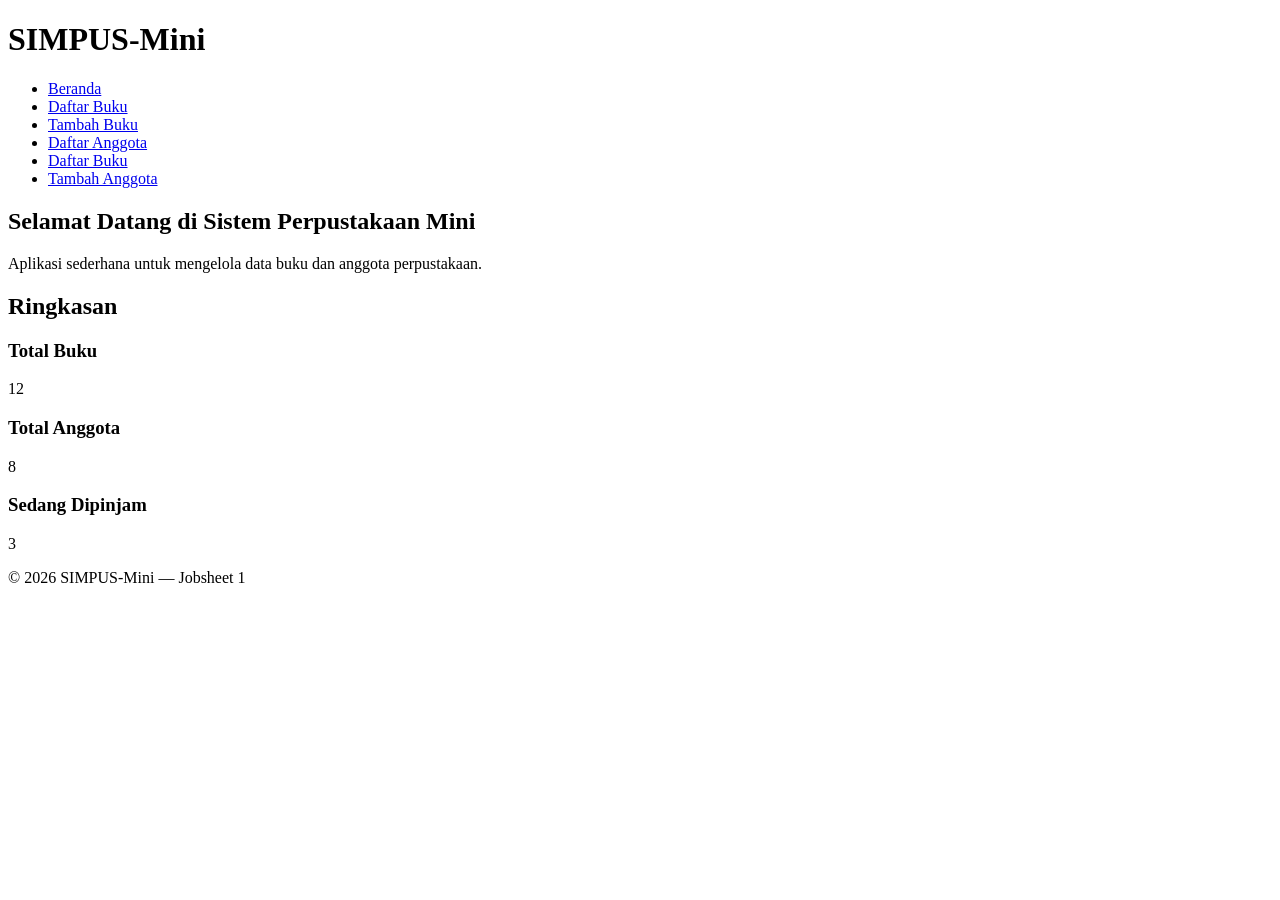
<file: jobsheet-01/index.html>
<!DOCTYPE html>
<html lang="id">
<head>
    <meta charset="UTF-8">
    <title>SIMPUS-Mini | Beranda</title>
</head>
<body>
    <header>
        <h1>SIMPUS-Mini</h1>
        <nav>
            <ul>
                <li><a href="index.html">Beranda</a></li>
                <li><a href="buku/list.html">Daftar Buku</a></li>
                <li><a href="buku/tambah.html">Tambah Buku</a></li>
                <li><a href="anggota/list.html">Daftar Anggota</a></li>
                <li><a href="Daftar Anggota">Daftar Buku</a></li>
                <li><a href="Tambah Anggota">Tambah Anggota</a></li>
            </ul>
        </nav>
    </header>

    <main>
        <section>
            <h2>Selamat Datang di Sistem Perpustakaan Mini</h2>
            <p>Aplikasi sederhana untuk mengelola data buku dan anggota perpustakaan.</p>
        </section>

        <section>
            <h2>Ringkasan</h2>
            <article>
                <h3>Total Buku</h3>
                <p>12</p>
            </article>
            <article>
                <h3>Total Anggota</h3>
                <p>8</p>
            </article>
            <article>
                <h3>Sedang Dipinjam</h3>
                <p>3</p>
            </article>
        </section>
    </main>

    <footer>
        <p>&copy; 2026 SIMPUS-Mini &mdash; Jobsheet 1</p>
    </footer>
</body>
</html>
</file>
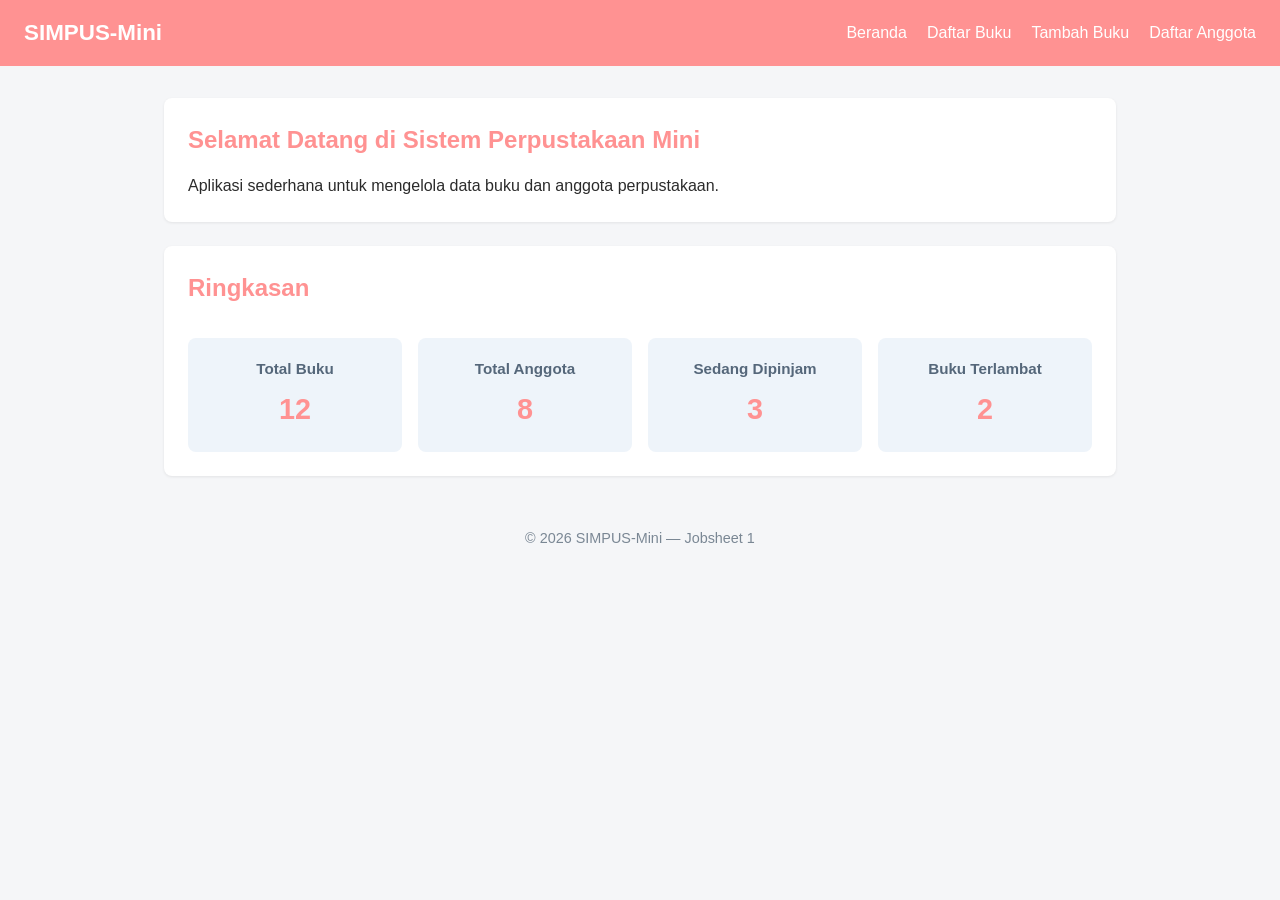
<file: jobsheet-02/index.html>
<!DOCTYPE html>
<html lang="id">
<head>
    <meta charset="UTF-8">
    <title>SIMPUS-Mini | Beranda</title>
    <link rel="stylesheet" href="assets/css/style.css">
</head>
<body>
    <header>
        <h1>SIMPUS-Mini</h1>
        <nav>
            <ul>
                <li><a href="index.html">Beranda</a></li>
                <li><a href="buku/list.html">Daftar Buku</a></li>
                <li><a href="buku/tambah.html">Tambah Buku</a></li>
                <li><a href="anggota/list.html">Daftar Anggota</a></li>
            </ul>
        </nav>
    </header>

    <main>
        <section>
            <h2>Selamat Datang di Sistem Perpustakaan Mini</h2>
            <p>Aplikasi sederhana untuk mengelola data buku dan anggota perpustakaan.</p>
        </section>

        <section>
            <h2>Ringkasan</h2>
            <article>
                <h3>Total Buku</h3>
                <p>12</p>
            </article>
            <article>
                <h3>Total Anggota</h3>
                <p>8</p>
            </article>
            <article>
                <h3>Sedang Dipinjam</h3>
                <p>3</p>
            </article>
            <article>
                <h3>Buku Terlambat</h3>
                <p>2</p>
            </article>
        </section>
    </main>

    <footer>
        <p>&copy; 2026 SIMPUS-Mini &mdash; Jobsheet 1</p>
    </footer>
</body>
</html>
</file>
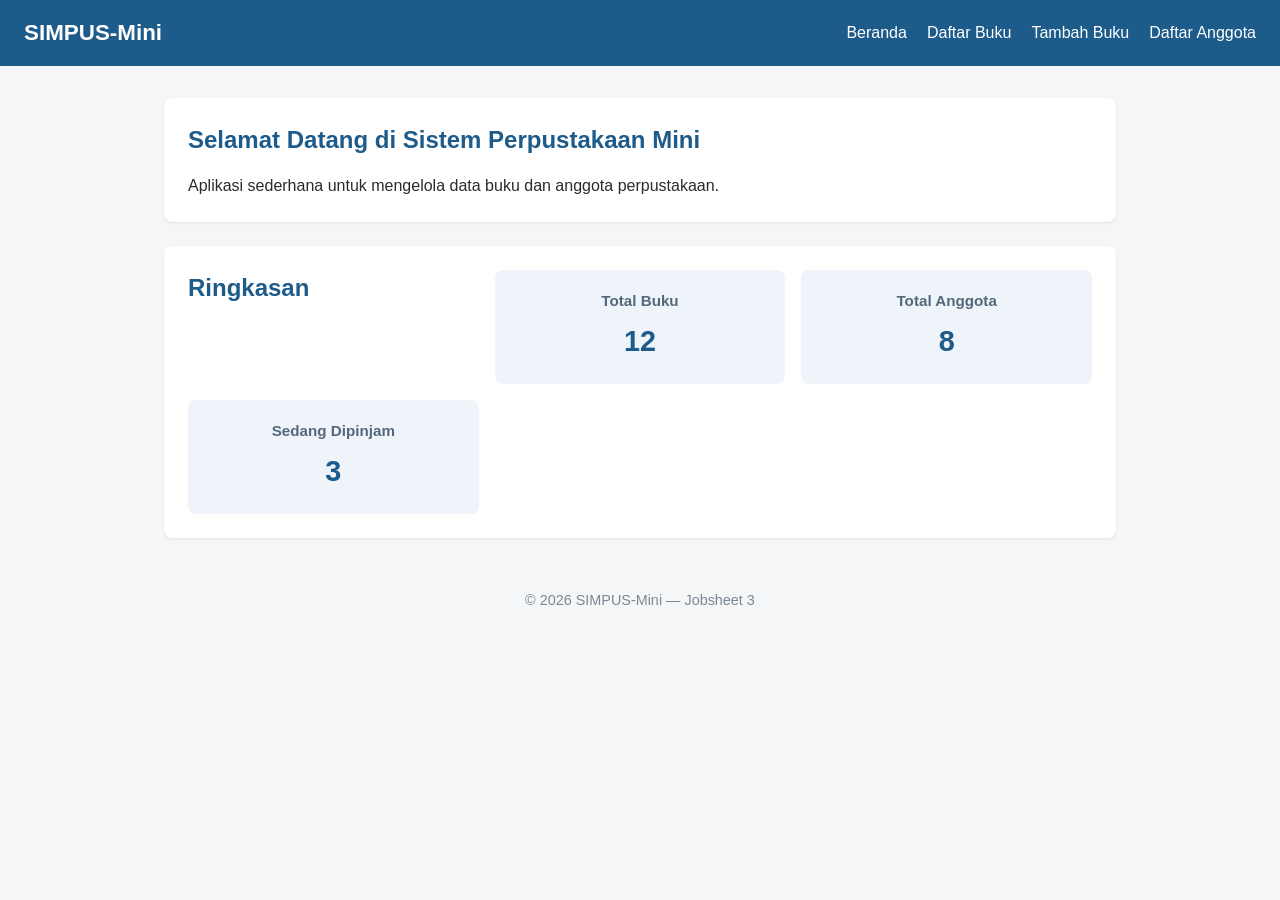
<file: jobsheet-03/index.html>
<!DOCTYPE html>
<html lang="id">
<head>
    <meta charset="UTF-8">
    <meta name="viewport" content="width=device-width, initial-scale=1">
    <title>SIMPUS-Mini | Beranda</title>
    <link rel="stylesheet" href="assets/css/style.css">
</head>
<body>
    <header>
        <h1>SIMPUS-Mini</h1>
        <input type="checkbox" id="nav-toggle" class="nav-toggle">
        <nav>
            <ul>
                <li><a href="index.html">Beranda</a></li>
                <li><a href="buku/list.html">Daftar Buku</a></li>
                <li><a href="buku/tambah.html">Tambah Buku</a></li>
                <li><a href="anggota/list.html">Daftar Anggota</a></li>
            </ul>
        </nav>
        <label for="nav-toggle" class="nav-toggle-label">&#9776;</label>
    </header>

    <main>
        <section>
            <h2>Selamat Datang di Sistem Perpustakaan Mini</h2>
            <p>Aplikasi sederhana untuk mengelola data buku dan anggota perpustakaan.</p>
        </section>

        <section>
            <h2>Ringkasan</h2>
            <article>
                <h3>Total Buku</h3>
                <p>12</p>
            </article>
            <article>
                <h3>Total Anggota</h3>
                <p>8</p>
            </article>
            <article>
                <h3>Sedang Dipinjam</h3>
                <p>3</p>
            </article>
        </section>
    </main>

    <footer>
        <p>&copy; 2026 SIMPUS-Mini &mdash; Jobsheet 3</p>
    </footer>
</body>
</html>
</file>
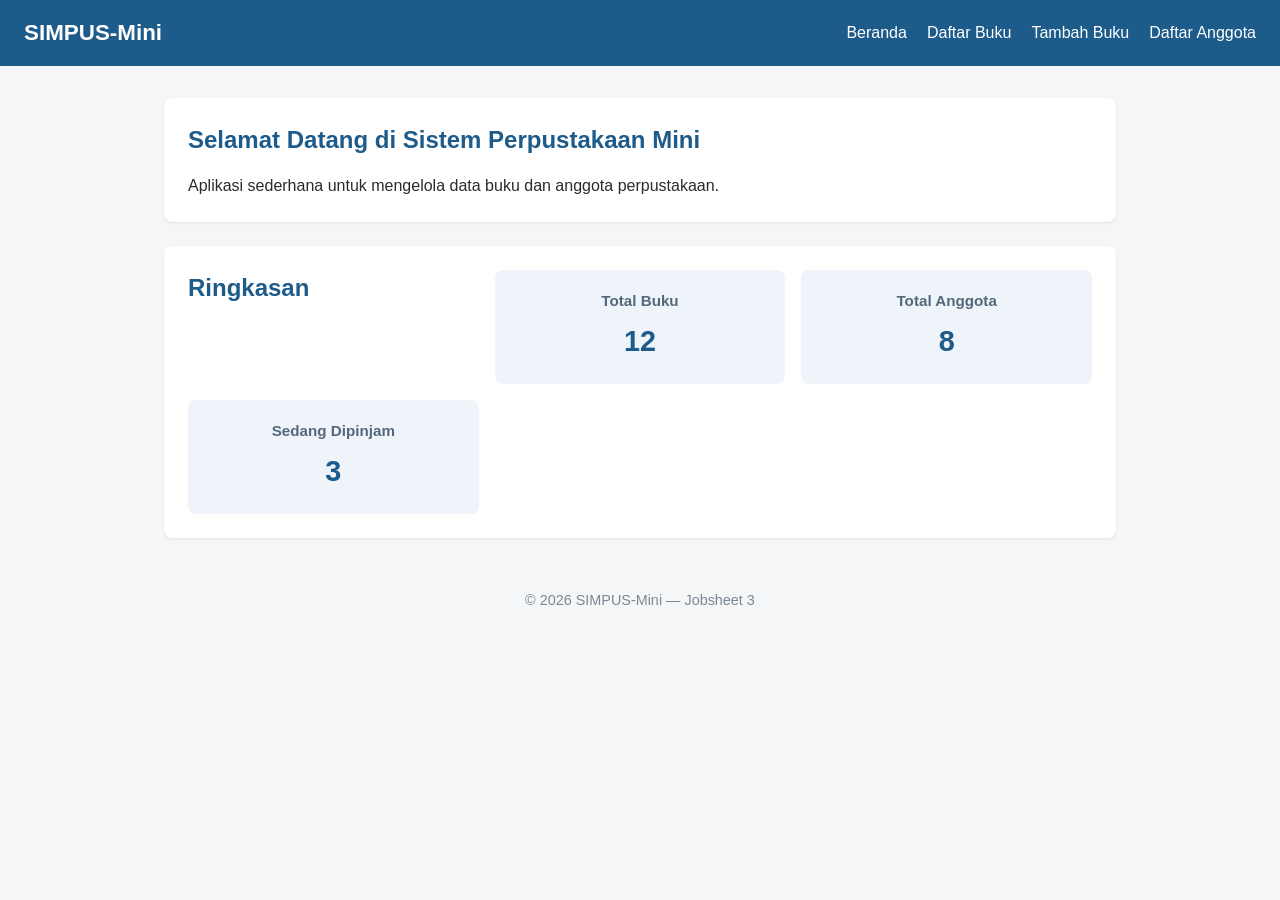
<file: jobsheet-04/index.html>
<!DOCTYPE html>
<html lang="id">
<head>
    <meta charset="UTF-8">
    <meta name="viewport" content="width=device-width, initial-scale=1">
    <title>SIMPUS-Mini | Beranda</title>
    <link rel="stylesheet" href="assets/css/style.css">
</head>
<body>
    <header>
        <h1>SIMPUS-Mini</h1>
        <input type="checkbox" id="nav-toggle" class="nav-toggle">
        <label for="nav-toggle" class="nav-toggle-label">&#9776;</label>
        <nav>
            <ul>
                <li><a href="index.html">Beranda</a></li>
                <li><a href="buku/list.html">Daftar Buku</a></li>
                <li><a href="buku/tambah.html">Tambah Buku</a></li>
                <li><a href="anggota/list.html">Daftar Anggota</a></li>
            </ul>
        </nav>
    </header>

    <main>
        <section>
            <h2>Selamat Datang di Sistem Perpustakaan Mini</h2>
            <p>Aplikasi sederhana untuk mengelola data buku dan anggota perpustakaan.</p>
        </section>

        <section>
            <h2>Ringkasan</h2>
            <article>
                <h3>Total Buku</h3>
                <p>12</p>
            </article>
            <article>
                <h3>Total Anggota</h3>
                <p>8</p>
            </article>
            <article>
                <h3>Sedang Dipinjam</h3>
                <p>3</p>
            </article>
        </section>
    </main>

    <footer>
        <p>&copy; 2026 SIMPUS-Mini &mdash; Jobsheet 3</p>
    </footer>
</body>
</html>
</file>
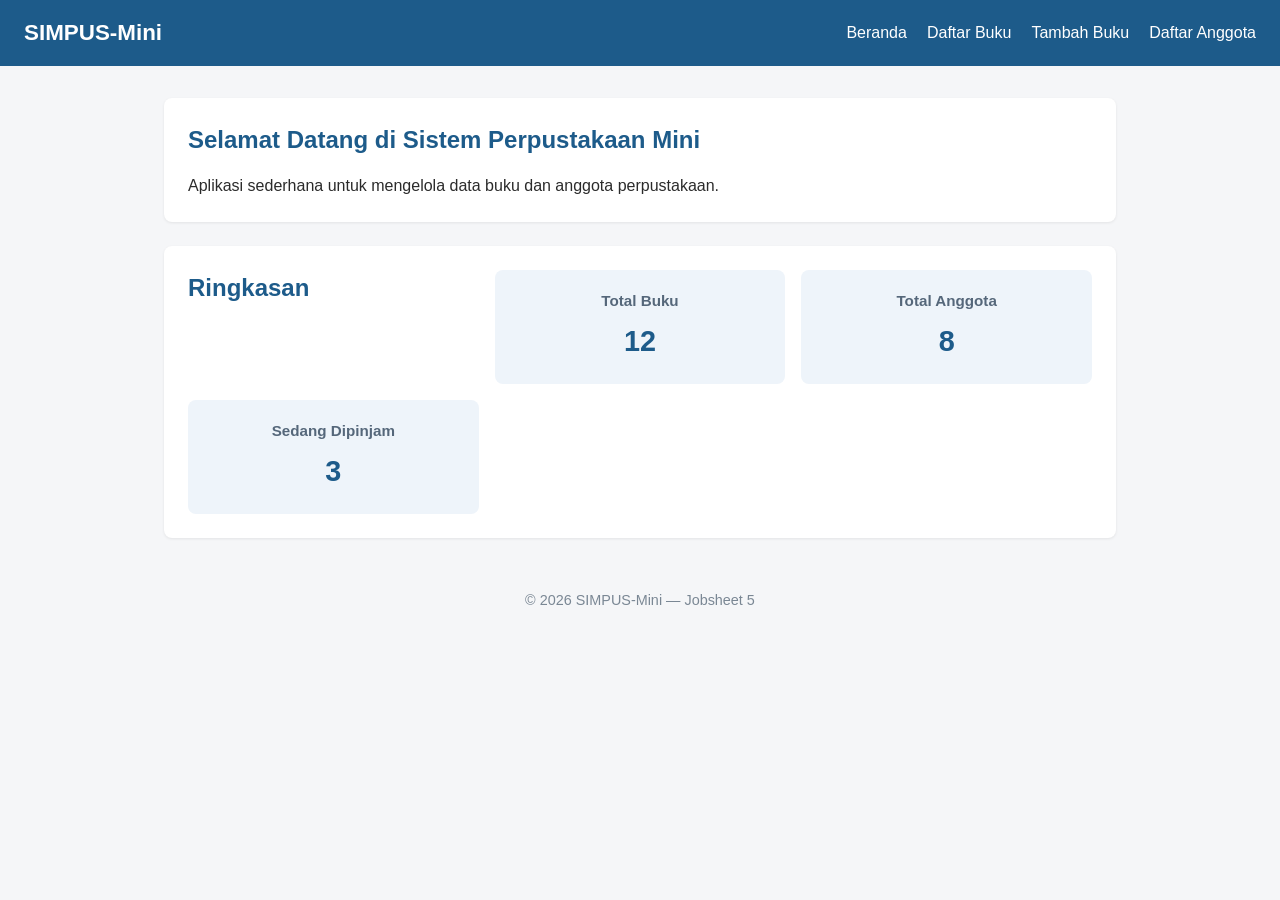
<file: jobsheet-05/index.html>
<!DOCTYPE html>
<html lang="id">
<head>
    <meta charset="UTF-8">
    <meta name="viewport" content="width=device-width, initial-scale=1">
    <title>SIMPUS-Mini | Beranda</title>
    <link rel="stylesheet" href="assets/css/style.css">
</head>
<body>
    <header>
        <h1>SIMPUS-Mini</h1>
        <button type="button" id="nav-toggle-btn" class="nav-toggle-label" aria-label="Menu">&#9776;</button>
        <nav>
            <ul>
                <li><a href="index.html">Beranda</a></li>
                <li><a href="buku/list.html">Daftar Buku</a></li>
                <li><a href="buku/tambah.html">Tambah Buku</a></li>
                <li><a href="anggota/list.html">Daftar Anggota</a></li>
            </ul>
        </nav>
    </header>

    <main>
        <section>
            <h2>Selamat Datang di Sistem Perpustakaan Mini</h2>
            <p>Aplikasi sederhana untuk mengelola data buku dan anggota perpustakaan.</p>
        </section>

        <section>
            <h2>Ringkasan</h2>
            <article>
                <h3>Total Buku</h3>
                <p>12</p>
            </article>
            <article>
                <h3>Total Anggota</h3>
                <p>8</p>
            </article>
            <article>
                <h3>Sedang Dipinjam</h3>
                <p>3</p>
            </article>
        </section>
    </main>

    <footer>
        <p>&copy; 2026 SIMPUS-Mini &mdash; Jobsheet 5</p>
    </footer>
    <script src="assets/js/app.js"></script>
</body>
</html>
</file>
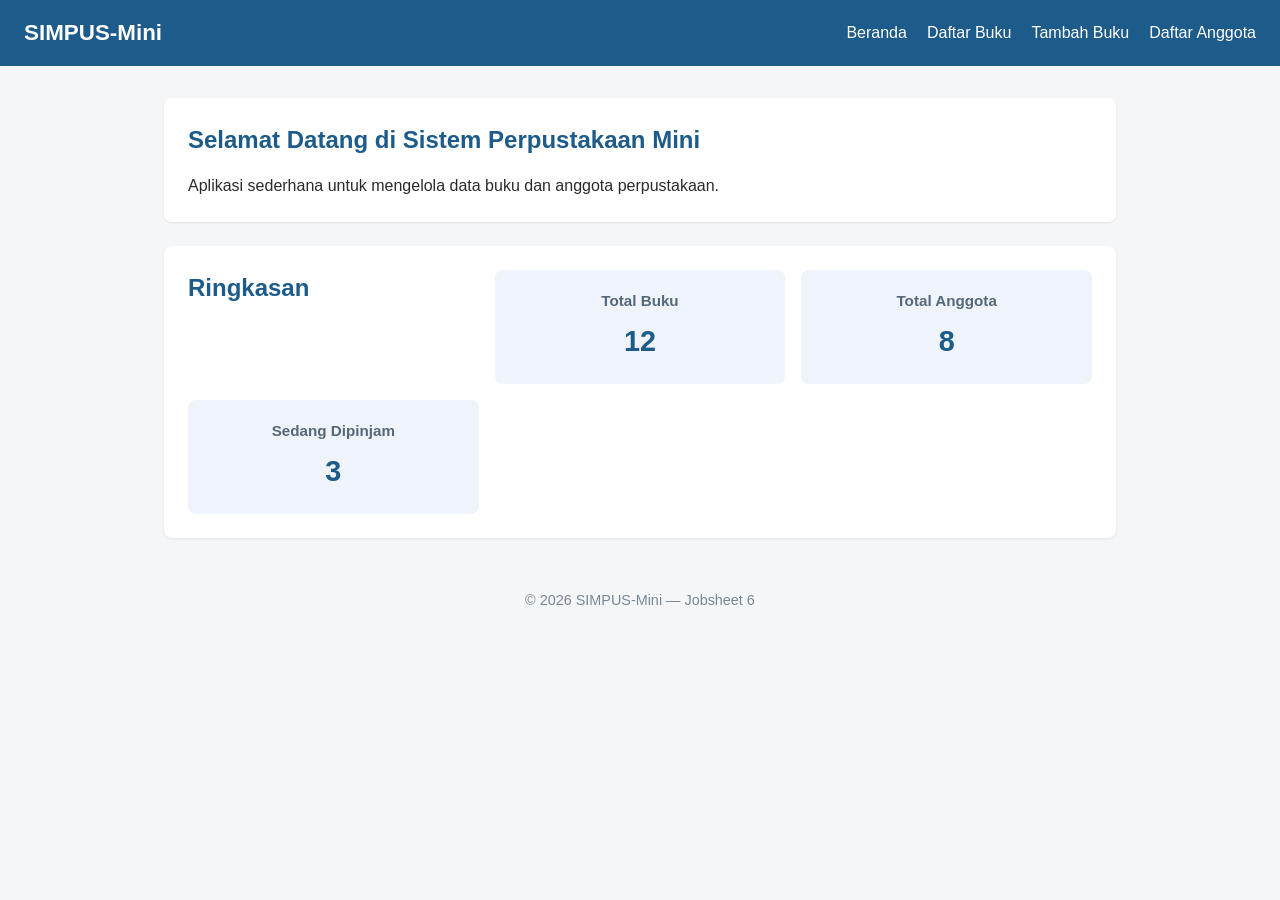
<file: jobsheet-06/index.html>
<!DOCTYPE html>
<html lang="id">
<head>
    <meta charset="UTF-8">
    <meta name="viewport" content="width=device-width, initial-scale=1">
    <title>SIMPUS-Mini | Beranda</title>
    <link rel="stylesheet" href="assets/css/style.css">
</head>
<body>
    <header>
        <h1>SIMPUS-Mini</h1>
        <button type="button" id="nav-toggle-btn" class="nav-toggle-label" aria-label="Menu">&#9776;</button>
        <nav>
            <ul>
                <li><a href="index.html">Beranda</a></li>
                <li><a href="buku/list.html">Daftar Buku</a></li>
                <li><a href="buku/tambah.html">Tambah Buku</a></li>
                <li><a href="anggota/list.html">Daftar Anggota</a></li>
            </ul>
        </nav>
    </header>

    <main>
        <section>
            <h2>Selamat Datang di Sistem Perpustakaan Mini</h2>
            <p>Aplikasi sederhana untuk mengelola data buku dan anggota perpustakaan.</p>
        </section>

        <section>
            <h2>Ringkasan</h2>
            <article>
                <h3>Total Buku</h3>
                <p>12</p>
            </article>
            <article>
                <h3>Total Anggota</h3>
                <p>8</p>
            </article>
            <article>
                <h3>Sedang Dipinjam</h3>
                <p>3</p>
            </article>
        </section>
    </main>

    <footer>
        <p>&copy; 2026 SIMPUS-Mini &mdash; Jobsheet 6</p>
    </footer>
    <script src="assets/js/app.js"></script>
</body>
</html>
</file>
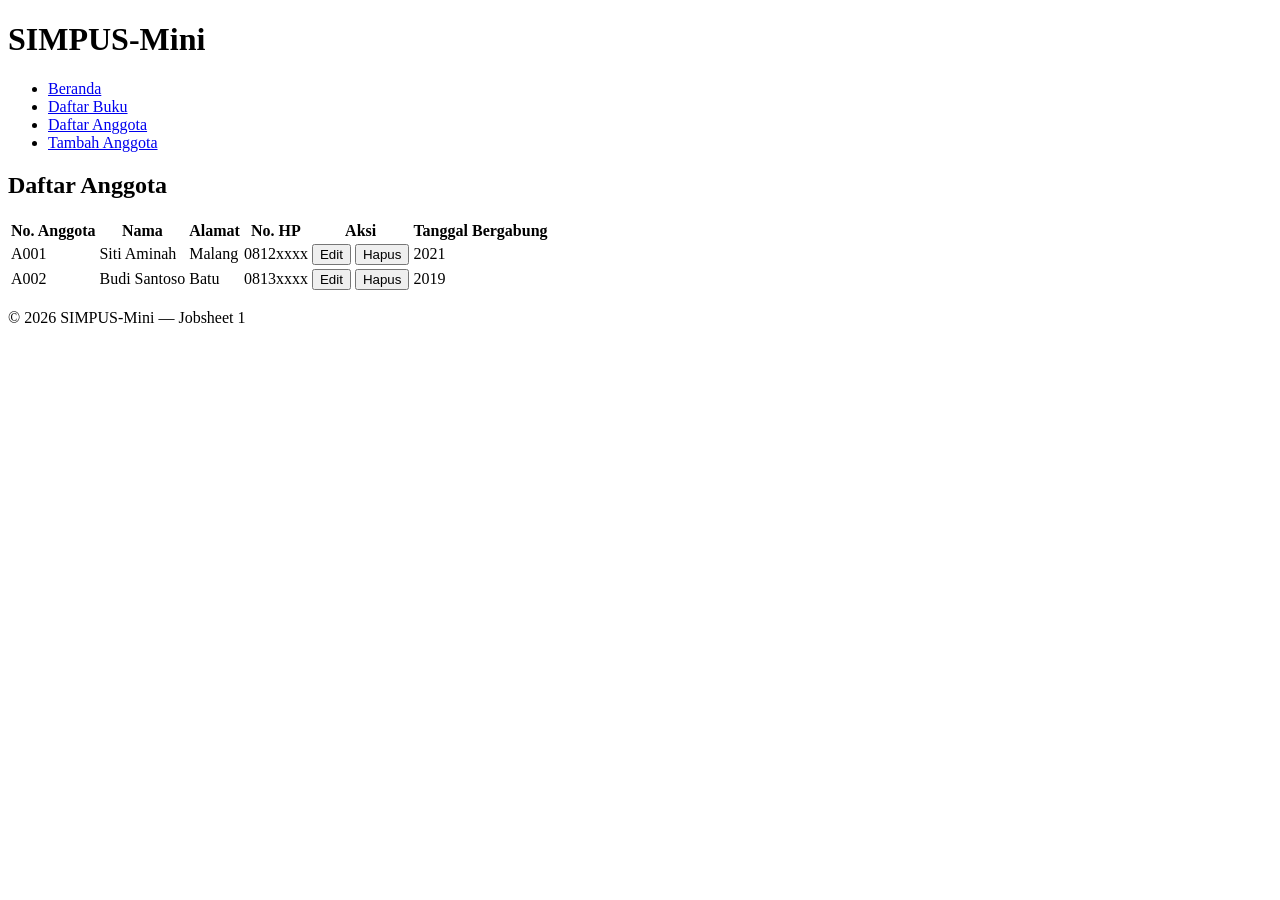
<file: jobsheet-01/anggota/list.html>
<!DOCTYPE html>
<html lang="id">
<head>
    <meta charset="UTF-8">
    <title>SIMPUS-Mini | Daftar Anggota</title>
</head>
<body>
    <header>
        <h1>SIMPUS-Mini</h1>
        <nav>
            <ul>
                <li><a href="../index.html">Beranda</a></li>
                <li><a href="../buku/list.html">Daftar Buku</a></li>
                <li><a href="list.html">Daftar Anggota</a></li>
                <li><a href="tambah.html">Tambah Anggota</a></li>
                
            </ul>
        </nav>
    </header>

    <main>
        <section>
            <h2>Daftar Anggota</h2>
            <table>
                <thead>
                    <tr>
                        <th>No. Anggota</th>
                        <th>Nama</th>
                        <th>Alamat</th>
                        <th>No. HP</th>
                        <th>Aksi</th>
                        <th>Tanggal Bergabung</th>
                    </tr>
                </thead>
                <tbody>
                    <tr>
                        <td>A001</td>
                        <td>Siti Aminah</td>
                        <td>Malang</td>
                        <td>0812xxxx</td>
                        <td>
                            <button type="button">Edit</button>
                            <button type="button">Hapus</button>
                        </td>
                        <td>2021</td>
                    </tr>
                    <tr>
                        <td>A002</td>
                        <td>Budi Santoso</td>
                        <td>Batu</td>
                        <td>0813xxxx</td>
                        <td>
                            <button type="button">Edit</button>
                            <button type="button">Hapus</button>
                        </td>
                        <td>2019</td>
                    </tr>
                </tbody>
            </table>
        </section>
    </main>

    <footer>
        <p>&copy; 2026 SIMPUS-Mini &mdash; Jobsheet 1</p>
    </footer>
</body>
</html>
</file>
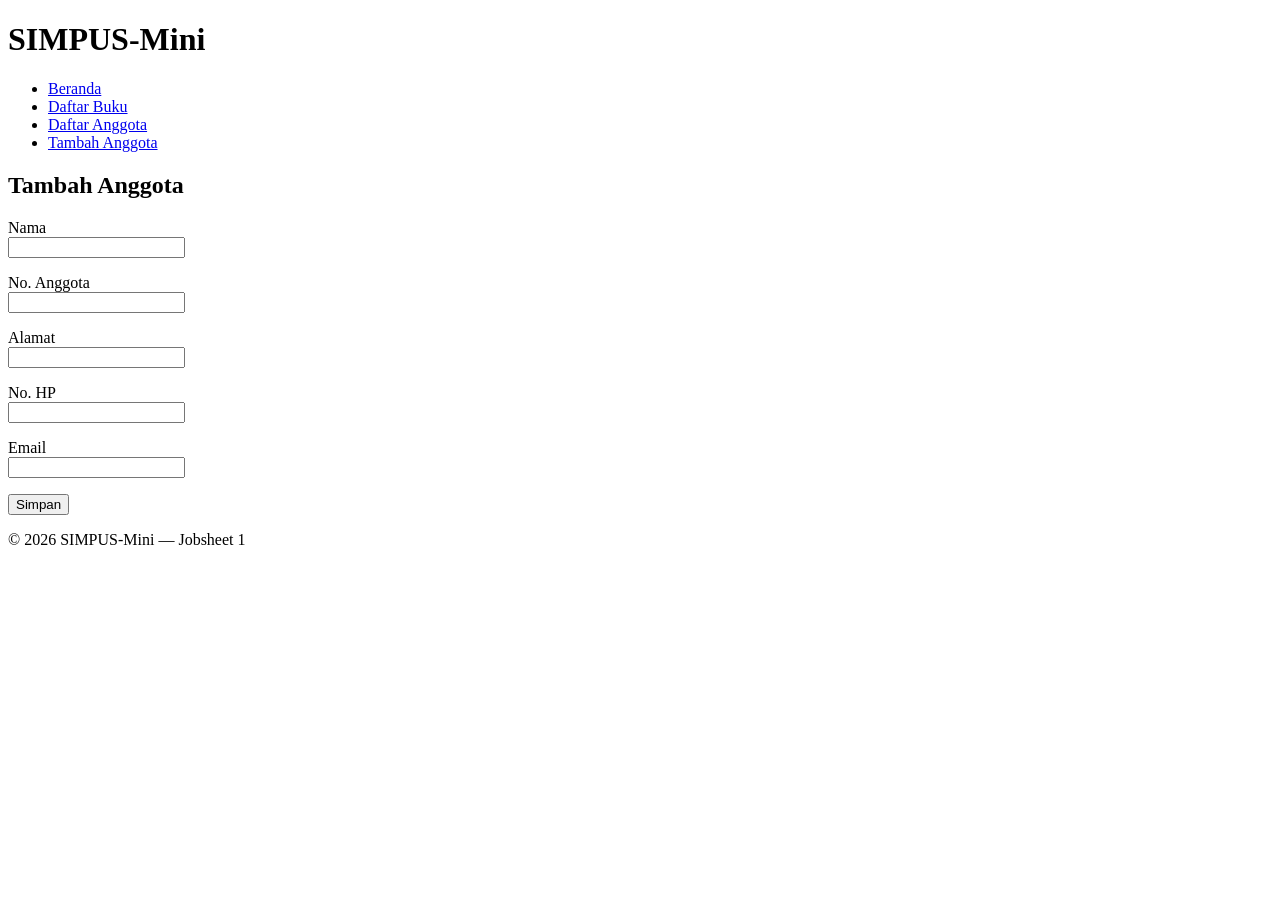
<file: jobsheet-01/anggota/tambah.html>
<!DOCTYPE html>
<html lang="id">
<head>
    <meta charset="UTF-8">
    <title>SIMPUS-Mini | Tambah Anggota</title>
</head>
<body>
    <header>
        <h1>SIMPUS-Mini</h1>
        <nav>
            <ul>
                <li><a href="../index.html">Beranda</a></li>
                <li><a href="../buku/list.html">Daftar Buku</a></li>
                <li><a href="list.html">Daftar Anggota</a></li>
                <li><a href="tambah.html">Tambah Anggota</a></li>
            </ul>
        </nav>
    </header>

    <main>
        <section>
            <h2>Tambah Anggota</h2>
            <form>
                <p>
                    <label for="nama">Nama</label><br>
                    <input type="text" id="nama" name="nama" required>
                </p>
                <p>
                    <label for="no_anggota">No. Anggota</label><br>
                    <input type="text" id="no_anggota" name="no_anggota" required>
                </p>
                <p>
                    <label for="alamat">Alamat</label><br>
                    <input type="text" id="alamat" name="alamat">
                </p>
                <p>
                    <label for="no_hp">No. HP</label><br>
                    <input type="text" id="no_hp" name="no_hp">
                </p>
                <p>
                    <label for="email">Email</label><br>
                    <input type="text" id="email" name="email">
                </p>
                <p>
                    <button type="submit">Simpan</button>
                </p>
            </form>
        </section>
    </main>

    <footer>
        <p>&copy; 2026 SIMPUS-Mini &mdash; Jobsheet 1</p>
    </footer>
</body>
</html>
</file>
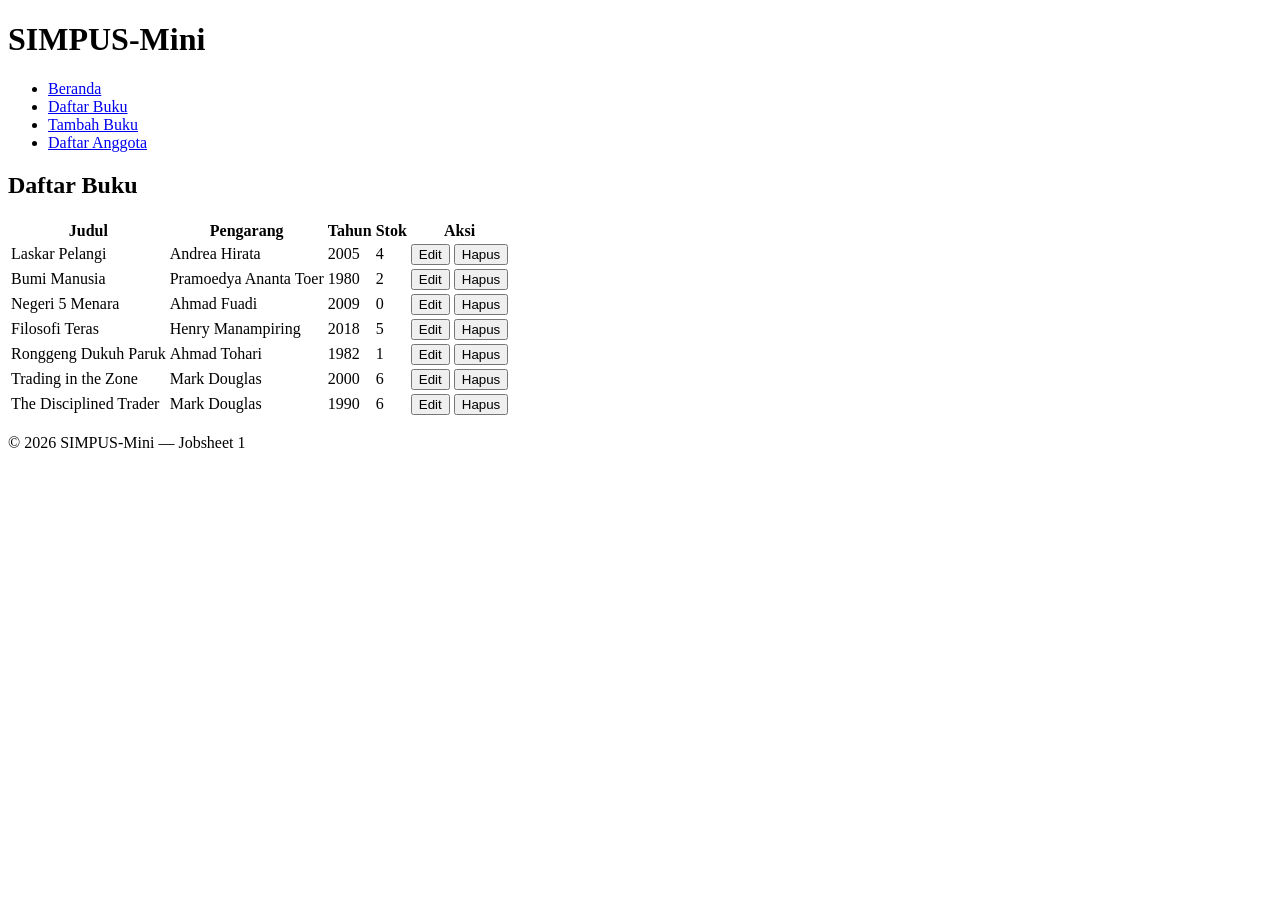
<file: jobsheet-01/buku/list.html>
<!DOCTYPE html>
<html lang="id">
<head>
    <meta charset="UTF-8">
    <title>SIMPUS-Mini | Daftar Buku</title>
</head>
<body>
    <header>
        <h1>SIMPUS-Mini</h1>
        <nav>
            <ul>
                <li><a href="../index.html">Beranda</a></li>
                <li><a href="list.html">Daftar Buku</a></li>
                <li><a href="tambah.html">Tambah Buku</a></li>
                <li><a href="../anggota/list.html">Daftar Anggota</a></li>
            </ul>
        </nav>
    </header>

    <main>
        <section>
            <h2>Daftar Buku</h2>
            <table>
                <thead>
                    <tr>
                        <th>Judul</th>
                        <th>Pengarang</th>
                        <th>Tahun</th>
                        <th>Stok</th>
                        <th>Aksi</th>
                    </tr>
                </thead>
                <tbody>
                    <tr>
                        <td>Laskar Pelangi</td>
                        <td>Andrea Hirata</td>
                        <td>2005</td>
                        <td>4</td>
                        <td>
                            <button type="button">Edit</button>
                            <button type="button">Hapus</button>
                        </td>
                    </tr>
                    <tr>
                        <td>Bumi Manusia</td>
                        <td>Pramoedya Ananta Toer</td>
                        <td>1980</td>
                        <td>2</td>
                        <td>
                            <button type="button">Edit</button>
                            <button type="button">Hapus</button>
                        </td>
                    </tr>
                    <tr>
                        <td>Negeri 5 Menara</td>
                        <td>Ahmad Fuadi</td>
                        <td>2009</td>
                        <td>0</td>
                        <td>
                            <button type="button">Edit</button>
                            <button type="button">Hapus</button>
                        </td>
                    </tr>
                    <tr>
                        <td>Filosofi Teras</td>
                        <td>Henry Manampiring</td>
                        <td>2018</td>
                        <td>5</td>
                        <td>
                            <button type="button">Edit</button>
                            <button type="button">Hapus</button>
                        </td>
                    </tr>
                    <tr>
                        <td>Ronggeng Dukuh Paruk</td>
                        <td>Ahmad Tohari</td>
                        <td>1982</td>
                        <td>1</td>
                        <td>
                            <button type="button">Edit</button>
                            <button type="button">Hapus</button>
                        </td>
                    </tr>
                    <tr>
                        <td>Trading in the Zone </td>
                        <td>Mark Douglas</td>
                        <td>2000</td>
                        <td>6</td>
                        <td>
                            <button type="button">Edit</button>
                            <button type="button">Hapus</button>
                        </td>
                    </tr>
                    <tr>
                        <td>The Disciplined Trader </td>
                        <td>Mark Douglas</td>
                        <td>1990</td>
                        <td>6</td>
                        <td>
                            <button type="button">Edit</button>
                            <button type="button">Hapus</button>
                        </td>
                    </tr>
                </tbody>
            </table>
        </section>
    </main>

    <footer>
        <p>&copy; 2026 SIMPUS-Mini &mdash; Jobsheet 1</p>
    </footer>
</body>
</html>
</file>
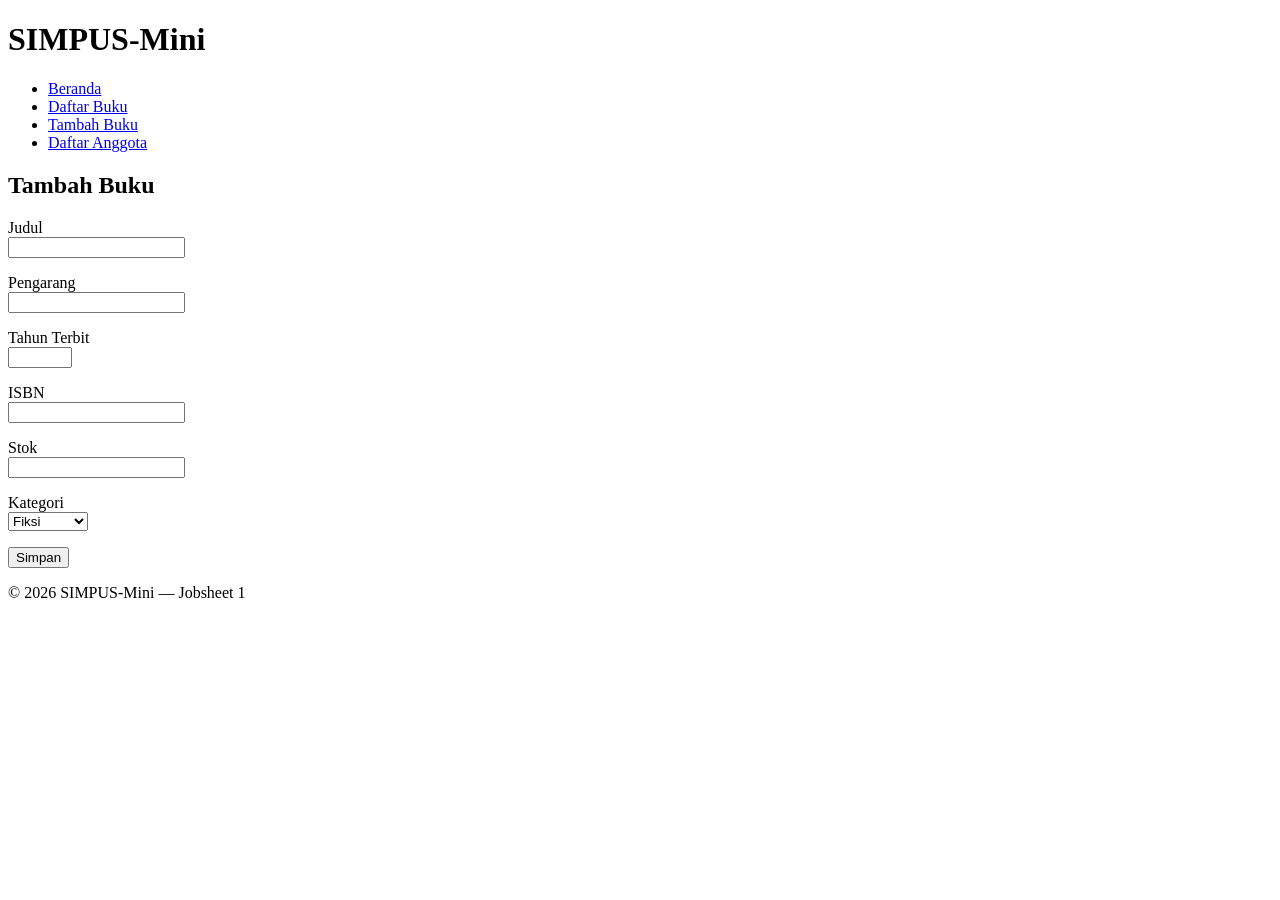
<file: jobsheet-01/buku/tambah.html>
<!DOCTYPE html>
<html lang="id">
<head>
    <meta charset="UTF-8">
    <title>SIMPUS-Mini | Tambah Buku</title>
</head>
<body>
    <header>
        <h1>SIMPUS-Mini</h1>
        <nav>
            <ul>
                <li><a href="../index.html">Beranda</a></li>
                <li><a href="list.html">Daftar Buku</a></li>
                <li><a href="tambah.html">Tambah Buku</a></li>
                <li><a href="../anggota/list.html">Daftar Anggota</a></li>
            </ul>
        </nav>
    </header>

    <main>
        <section>
            <h2>Tambah Buku</h2>
            <form>
                <p>
                    <label for="judul">Judul</label><br>
                    <input type="text" id="judul" name="judul" required>
                </p>
                <p>
                    <label for="pengarang">Pengarang</label><br>
                    <input type="text" id="pengarang" name="pengarang" required>
                </p>
                <p>
                    <label for="tahun">Tahun Terbit</label><br>
                    <input type="number" id="tahun" name="tahun" min="1900" max="2026" required>
                </p>
                <p>
                    <label for="isbn">ISBN</label><br>
                    <input type="text" id="isbn" name="isbn">
                </p>
                <p>
                    <label for="stok">Stok</label><br>
                    <input type="number" id="stok" name="stok" min="0" required>
                </p>
                <p>
                    <label for="kategori">Kategori</label><br>
                    <select id="kategori" name="kategori">
                        <option value="fiksi">Fiksi</option>
                        <option value="non-fiksi">Non-Fiksi</option>
                        <option value="referensi">Referensi</option>
                    </select>
                </p>
                <p>
                    <button type="submit">Simpan</button>
                </p>
            </form>
        </section>
    </main>

    <footer>
        <p>&copy; 2026 SIMPUS-Mini &mdash; Jobsheet 1</p>
    </footer>
</body>
</html>
</file>
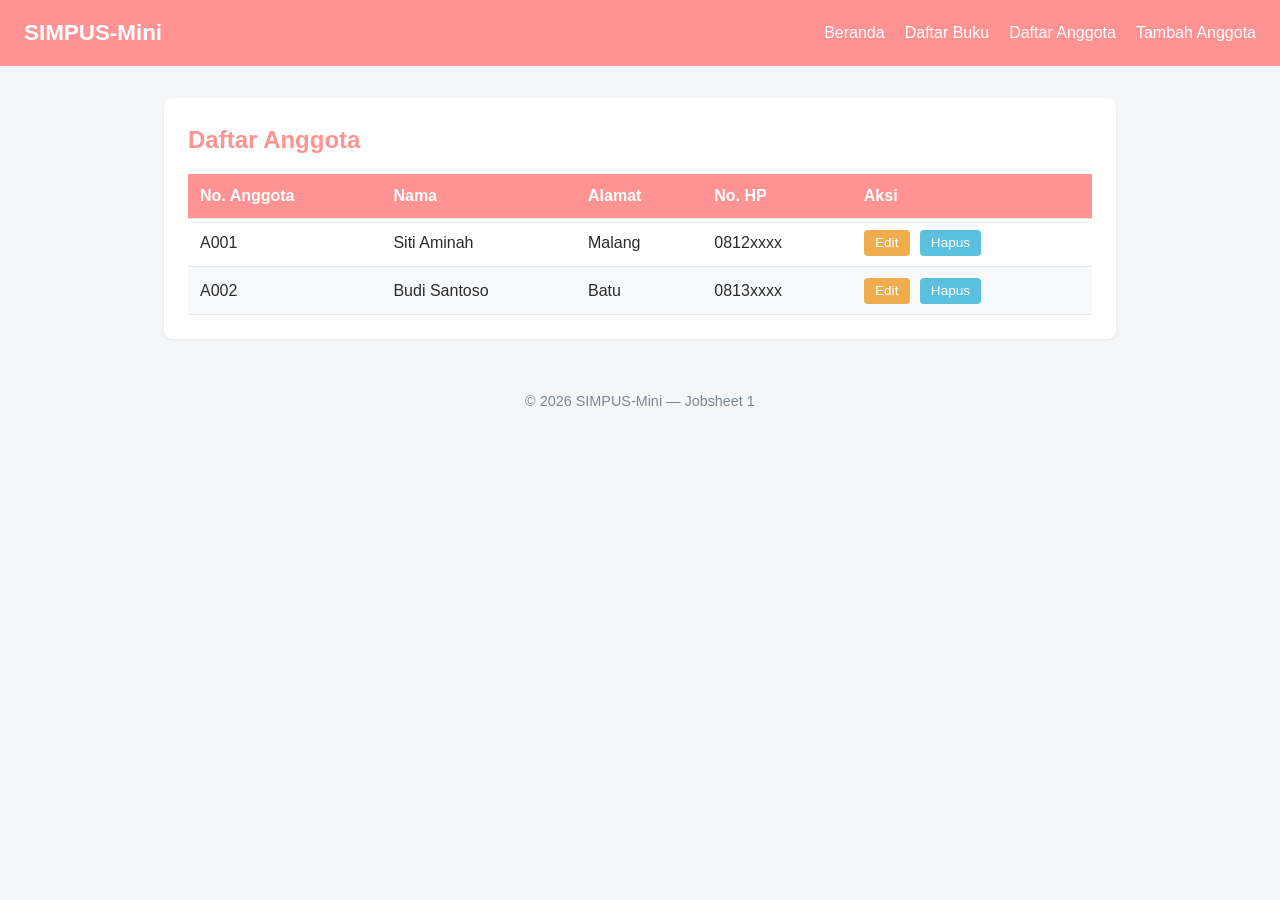
<file: jobsheet-02/anggota/list.html>
<!DOCTYPE html>
<html lang="id">
<head>
    <meta charset="UTF-8">
    <title>SIMPUS-Mini | Daftar Anggota</title>
    <link rel="stylesheet" href="../assets/css/style.css">
</head>
<body>
    <header>
        <h1>SIMPUS-Mini</h1>
        <nav>
            <ul>
                <li><a href="../index.html">Beranda</a></li>
                <li><a href="../buku/list.html">Daftar Buku</a></li>
                <li><a href="list.html">Daftar Anggota</a></li>
                <li><a href="tambah.html">Tambah Anggota</a></li>
            </ul>
        </nav>
    </header>

    <main>
        <section>
            <h2>Daftar Anggota</h2>
            <table>
                <thead>
                    <tr>
                        <th>No. Anggota</th>
                        <th>Nama</th>
                        <th>Alamat</th>
                        <th>No. HP</th>
                        <th>Aksi</th>
                    </tr>
                </thead>
                <tbody>
                    <tr>
                        <td>A001</td>
                        <td>Siti Aminah</td>
                        <td>Malang</td>
                        <td>0812xxxx</td>
                        <td>
                            <button type="button">Edit</button>
                            <button type="button">Hapus</button>
                        </td>
                    </tr>
                    <tr>
                        <td>A002</td>
                        <td>Budi Santoso</td>
                        <td>Batu</td>
                        <td>0813xxxx</td>
                        <td>
                            <button type="button">Edit</button>
                            <button type="button">Hapus</button>
                        </td>
                    </tr>
                </tbody>
            </table>
        </section>
    </main>

    <footer>
        <p>&copy; 2026 SIMPUS-Mini &mdash; Jobsheet 1</p>
    </footer>
</body>
</html>
</file>
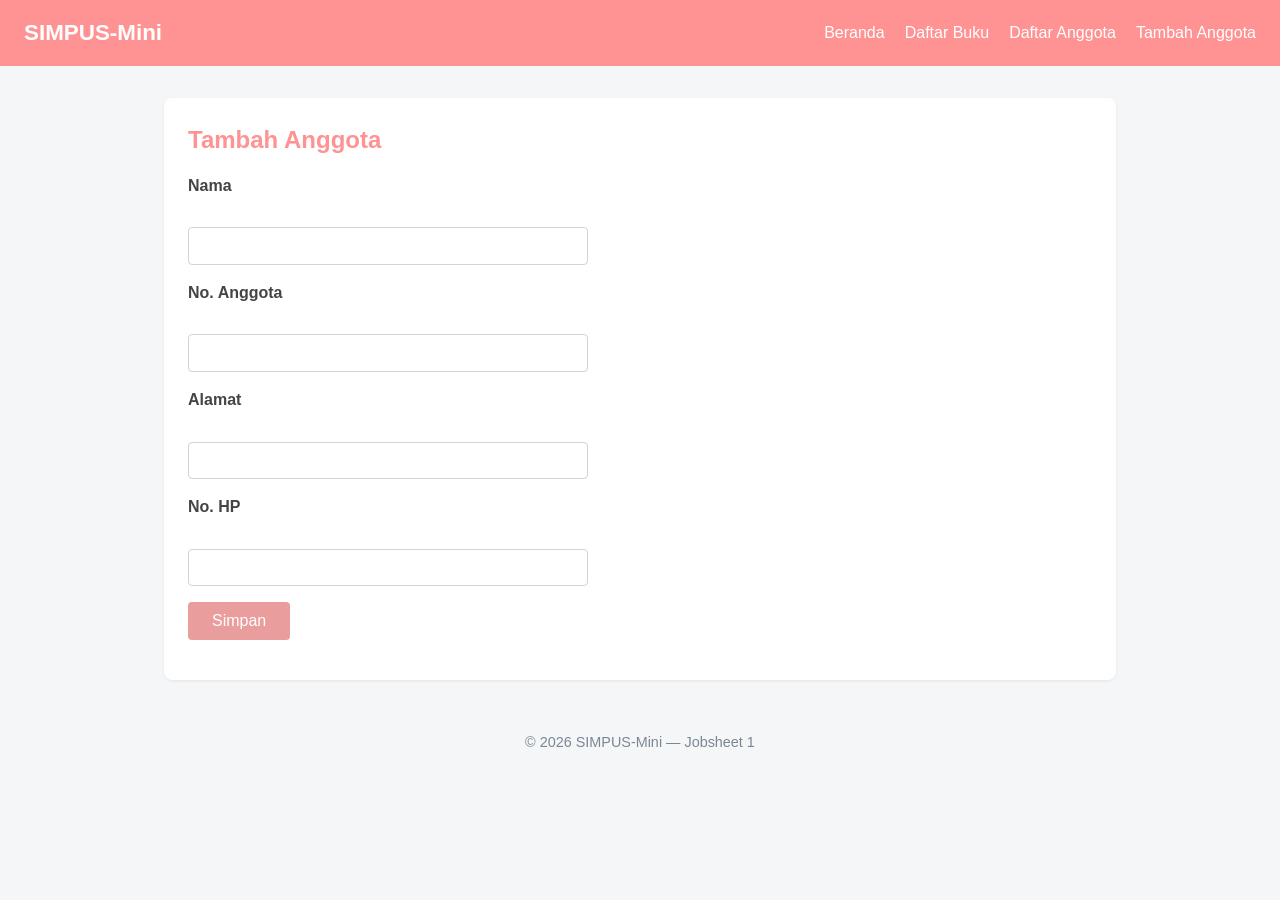
<file: jobsheet-02/anggota/tambah.html>
<!DOCTYPE html>
<html lang="id">
<head>
    <meta charset="UTF-8">
    <title>SIMPUS-Mini | Tambah Anggota</title>
    <link rel="stylesheet" href="../assets/css/style.css">
</head>
<body>
    <header>
        <h1>SIMPUS-Mini</h1>
        <nav>
            <ul>
                <li><a href="../index.html">Beranda</a></li>
                <li><a href="../buku/list.html">Daftar Buku</a></li>
                <li><a href="list.html">Daftar Anggota</a></li>
                <li><a href="tambah.html">Tambah Anggota</a></li>
            </ul>
        </nav>
    </header>

    <main>
        <section>
            <h2>Tambah Anggota</h2>
            <form>
                <p>
                    <label for="nama">Nama</label><br>
                    <input type="text" id="nama" name="nama" required>
                </p>
                <p>
                    <label for="no_anggota">No. Anggota</label><br>
                    <input type="text" id="no_anggota" name="no_anggota" required>
                </p>
                <p>
                    <label for="alamat">Alamat</label><br>
                    <input type="text" id="alamat" name="alamat">
                </p>
                <p>
                    <label for="no_hp">No. HP</label><br>
                    <input type="text" id="no_hp" name="no_hp">
                </p>
                <p>
                    <button type="submit">Simpan</button>
                </p>
            </form>
        </section>
    </main>

    <footer>
        <p>&copy; 2026 SIMPUS-Mini &mdash; Jobsheet 1</p>
    </footer>
</body>
</html>
</file>
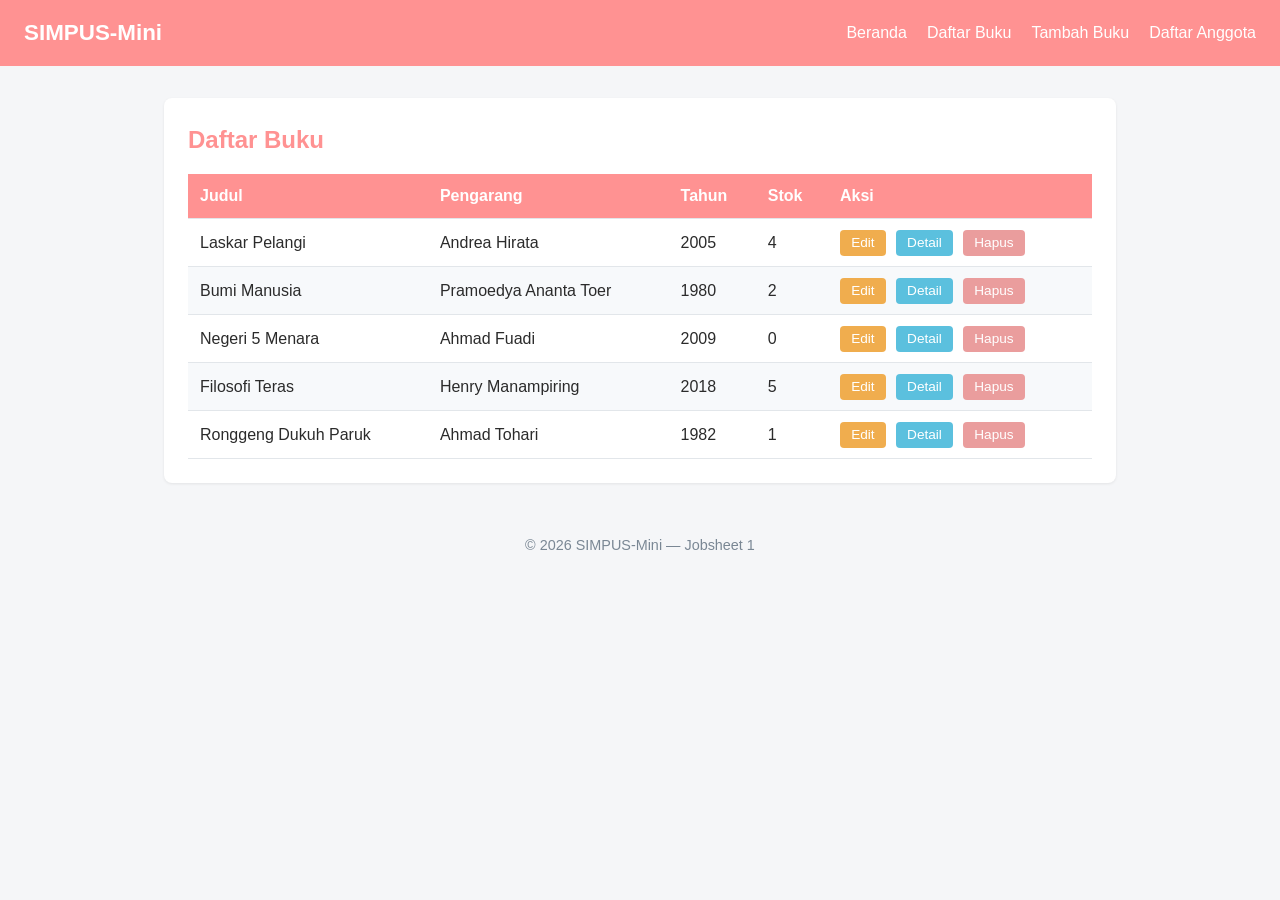
<file: jobsheet-02/buku/list.html>
<!DOCTYPE html>
<html lang="id">
<head>
    <meta charset="UTF-8">
    <title>SIMPUS-Mini | Daftar Buku</title>
    <link rel="stylesheet" href="../assets/css/style.css">
</head>
<body>
    <header>
        <h1>SIMPUS-Mini</h1>
        <nav>
            <ul>
                <li><a href="../index.html">Beranda</a></li>
                <li><a href="list.html">Daftar Buku</a></li>
                <li><a href="tambah.html">Tambah Buku</a></li>
                <li><a href="../anggota/list.html">Daftar Anggota</a></li>
            </ul>
        </nav>
    </header>

    <main>
        <section>
            <h2>Daftar Buku</h2>
            <table>
                <thead>
                    <tr>
                        <th>Judul</th>
                        <th>Pengarang</th>
                        <th>Tahun</th>
                        <th>Stok</th>
                        <th>Aksi</th>
                    </tr>
                </thead>
                <tbody>
                    <tr>
                        <td>Laskar Pelangi</td>
                        <td>Andrea Hirata</td>
                        <td>2005</td>
                        <td>4</td>
                        <td>
                            <button type="button">Edit</button>
                            <button type="button">Detail</button>
                            <button type="button">Hapus</button>
                        </td>
                    </tr>
                    <tr>
                        <td>Bumi Manusia</td>
                        <td>Pramoedya Ananta Toer</td>
                        <td>1980</td>
                        <td>2</td>
                        <td>
                            <button type="button">Edit</button>
                            <button type="button">Detail</button>
                            <button type="button">Hapus</button>
                        </td>
                    </tr>
                    <tr>
                        <td>Negeri 5 Menara</td>
                        <td>Ahmad Fuadi</td>
                        <td>2009</td>
                        <td>0</td>
                        <td>
                            <button type="button">Edit</button>
                            <button type="button">Detail</button>
                            <button type="button">Hapus</button>
                        </td>
                    </tr>
                    <tr>
                        <td>Filosofi Teras</td>
                        <td>Henry Manampiring</td>
                        <td>2018</td>
                        <td>5</td>
                        <td>
                            <button type="button">Edit</button>
                            <button type="button">Detail</button>
                            <button type="button">Hapus</button>
                        </td>
                    </tr>
                    <tr>
                        <td>Ronggeng Dukuh Paruk</td>
                        <td>Ahmad Tohari</td>
                        <td>1982</td>
                        <td>1</td>
                        <td>
                            <button type="button">Edit</button>
                            <button type="button">Detail</button>
                            <button type="button">Hapus</button>
                        </td>
                    </tr>
                </tbody>
            </table>
        </section>
    </main>

    <footer>
        <p>&copy; 2026 SIMPUS-Mini &mdash; Jobsheet 1</p>
    </footer>
</body>
</html>
</file>
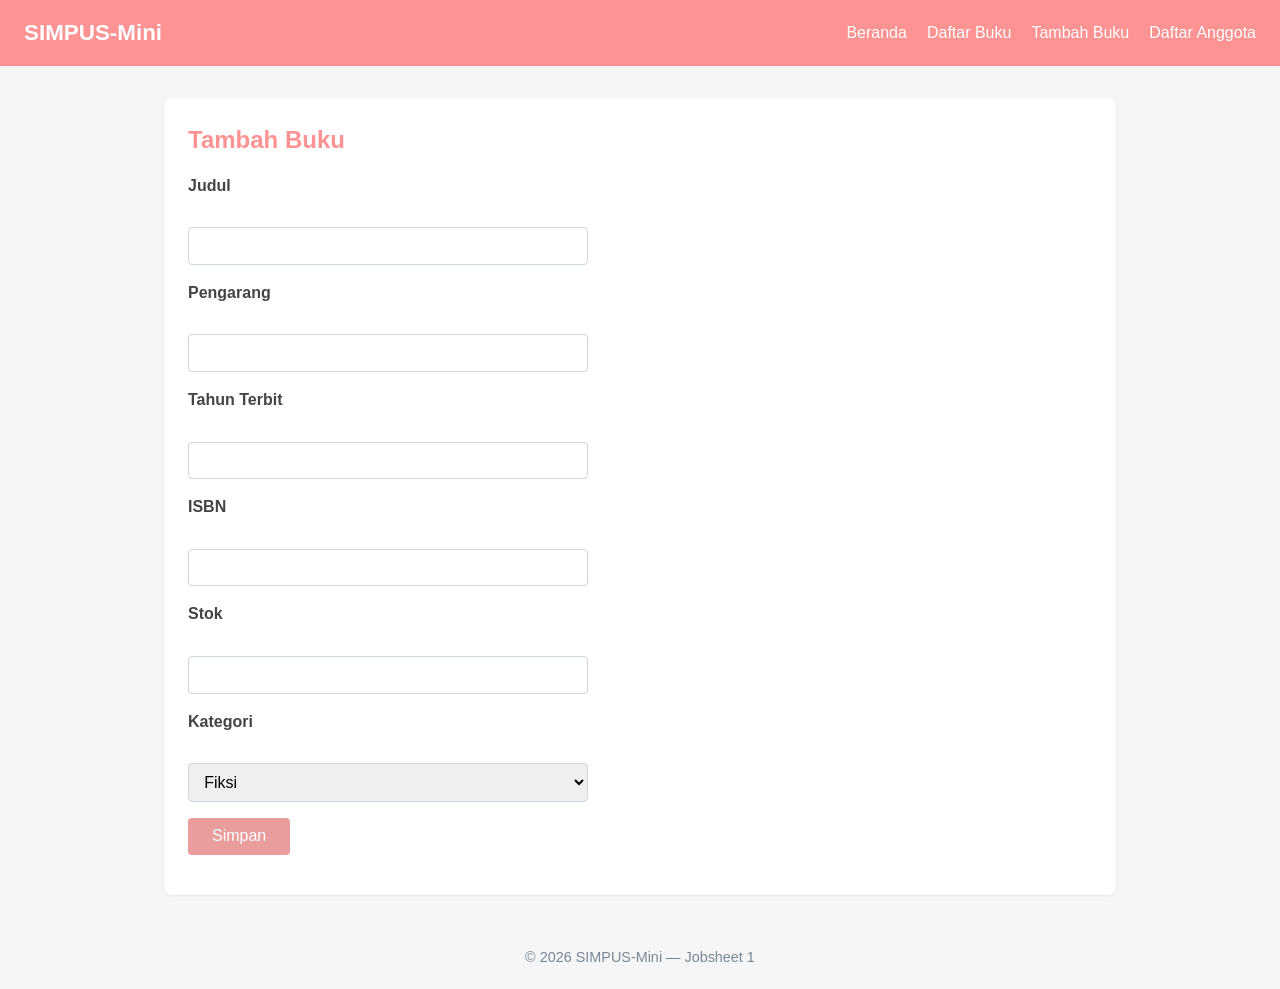
<file: jobsheet-02/buku/tambah.html>
<!DOCTYPE html>
<html lang="id">
<head>
    <meta charset="UTF-8">
    <title>SIMPUS-Mini | Tambah Buku</title>
    <link rel="stylesheet" href="../assets/css/style.css">
</head>
<body>
    <header>
        <h1>SIMPUS-Mini</h1>
        <nav>
            <ul>
                <li><a href="../index.html">Beranda</a></li>
                <li><a href="list.html">Daftar Buku</a></li>
                <li><a href="tambah.html">Tambah Buku</a></li>
                <li><a href="../anggota/list.html">Daftar Anggota</a></li>
            </ul>
        </nav>
    </header>

    <main>
        <section>
            <h2>Tambah Buku</h2>
            <form>
                <p>
                    <label for="judul">Judul</label><br>
                    <input type="text" id="judul" name="judul" required>
                </p>
                <p>
                    <label for="pengarang">Pengarang</label><br>
                    <input type="text" id="pengarang" name="pengarang" required>
                </p>
                <p>
                    <label for="tahun">Tahun Terbit</label><br>
                    <input type="number" id="tahun" name="tahun" min="1900" max="2026" required>
                </p>
                <p>
                    <label for="isbn">ISBN</label><br>
                    <input type="text" id="isbn" name="isbn">
                </p>
                <p>
                    <label for="stok">Stok</label><br>
                    <input type="number" id="stok" name="stok" min="0" required>
                </p>
                <p>
                    <label for="kategori">Kategori</label><br>
                    <select id="kategori" name="kategori">
                        <option value="fiksi">Fiksi</option>
                        <option value="non-fiksi">Non-Fiksi</option>
                        <option value="referensi">Referensi</option>
                    </select>
                </p>
                <p>
                    <button type="submit">Simpan</button>
                </p>
            </form>
        </section>
    </main>

    <footer>
        <p>&copy; 2026 SIMPUS-Mini &mdash; Jobsheet 1</p>
    </footer>
</body>
</html>
</file>
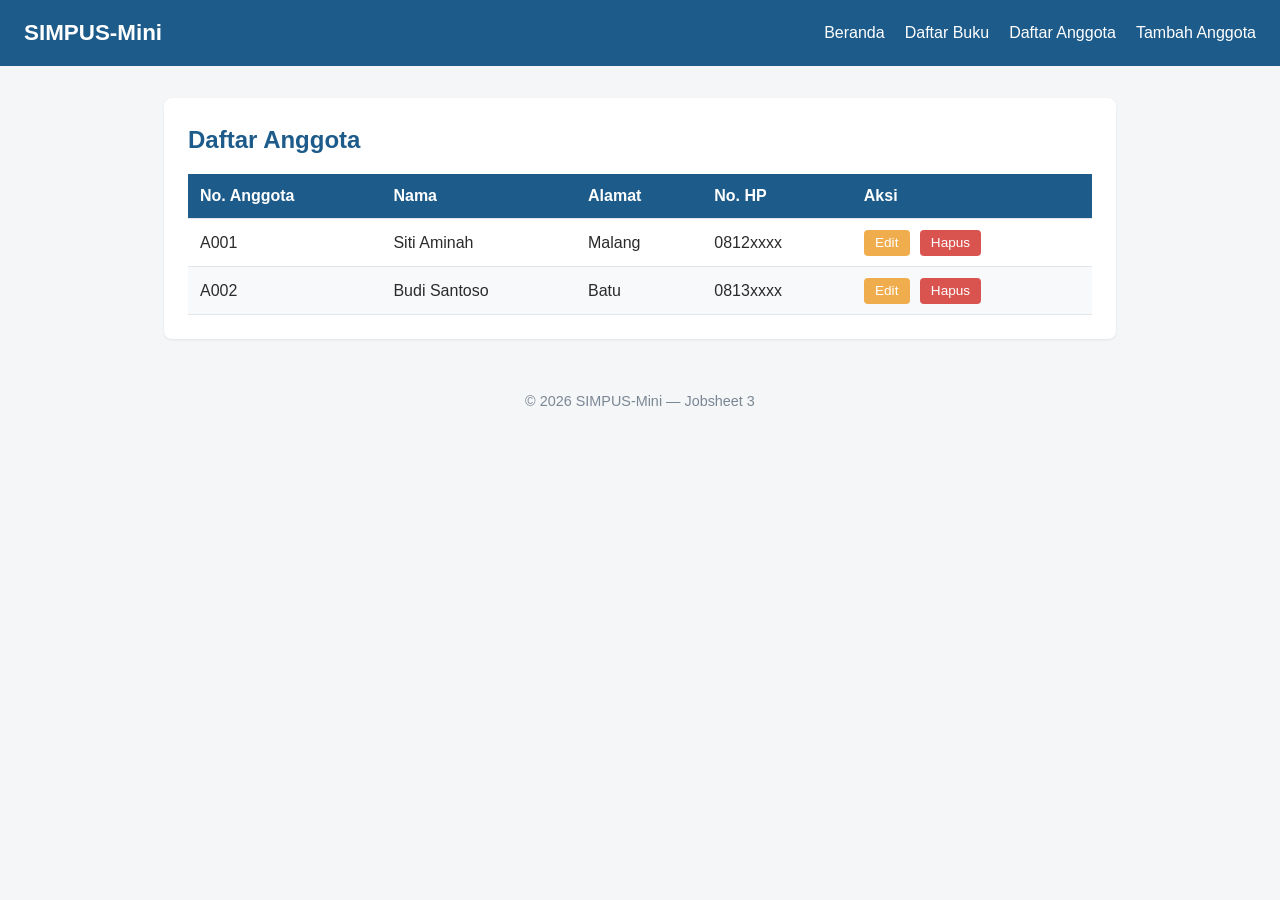
<file: jobsheet-03/anggota/list.html>
<!DOCTYPE html>
<html lang="id">
<head>
    <meta charset="UTF-8">
    <meta name="viewport" content="width=device-width, initial-scale=1">
    <title>SIMPUS-Mini | Daftar Anggota</title>
    <link rel="stylesheet" href="../assets/css/style.css">
</head>
<body>
    <header>
        <h1>SIMPUS-Mini</h1>
        <input type="checkbox" id="nav-toggle" class="nav-toggle">
        <label for="nav-toggle" class="nav-toggle-label">&#9776;</label>
        <nav>
            <ul>
                <li><a href="../index.html">Beranda</a></li>
                <li><a href="../buku/list.html">Daftar Buku</a></li>
                <li><a href="list.html">Daftar Anggota</a></li>
                <li><a href="tambah.html">Tambah Anggota</a></li>
            </ul>
        </nav>
    </header>

    <main>
        <section>
            <h2>Daftar Anggota</h2>
            <div class="table-responsive">
            <table>
                <thead>
                    <tr>
                        <th>No. Anggota</th>
                        <th>Nama</th>
                        <th>Alamat</th>
                        <th>No. HP</th>
                        <th>Aksi</th>
                    </tr>
                </thead>
                <tbody>
                    <tr>
                        <td>A001</td>
                        <td>Siti Aminah</td>
                        <td>Malang</td>
                        <td>0812xxxx</td>
                        <td>
                            <button type="button">Edit</button>
                            <button type="button">Hapus</button>
                        </td>
                    </tr>
                    <tr>
                        <td>A002</td>
                        <td>Budi Santoso</td>
                        <td>Batu</td>
                        <td>0813xxxx</td>
                        <td>
                            <button type="button">Edit</button>
                            <button type="button">Hapus</button>
                        </td>
                    </tr>
                </tbody>
            </table>
            </div>
        </section>
    </main>

    <footer>
        <p>&copy; 2026 SIMPUS-Mini &mdash; Jobsheet 3</p>
    </footer>
</body>
</html>
</file>
<file: jobsheet-02/assets/css/style.css>
/* ===== Reset & Base ===== */
* {
    box-sizing: border-box;
    margin: 0;
    padding: 0;
}

body {
    font-family: "Segoe UI", Arial, sans-serif;
    color: #2b2b2b;
    background-color: #f5f6f8;
    line-height: 1.5;
}

a {
    color: #FF9292;
    text-decoration: none;
}

a:hover {
    text-decoration: underline;
}

/* ===== Header & Navbar (Flexbox) ===== */
header {
    background-color: #FF9292;
    color: #fff;
    padding: 1rem 1.5rem;
    display: flex;
    align-items: center;
    justify-content: space-between;
    flex-wrap: wrap;
}

header h1 {
    font-size: 1.4rem;
}

header nav ul {
    list-style: none;
    display: flex;
    gap: 1.25rem;
}

header nav a {
    color: #fff;
    font-weight: 500;
}

/* ===== Main Layout ===== */
main {
    max-width: 1000px;
    margin: 2rem auto;
    padding: 0 1.5rem;
}

section {
    background-color: #fff;
    border-radius: 8px;
    padding: 1.5rem;
    margin-bottom: 1.5rem;
    box-shadow: 0 1px 3px rgba(0, 0, 0, 0.08);
}

section h2 {
    margin-bottom: 1rem;
    color: #FF9292;
}

/* ===== Kartu Statistik (CSS Grid) ===== */
main section:nth-of-type(2) {
    display: grid;
    grid-template-columns: repeat(4, 1fr);
    gap: 1rem;
}
main section:nth-of-type(2) h2 {
    grid-column: 1 / -1;
}

main section:nth-of-type(2) article {
    background-color: #eef4fa;
    border-radius: 8px;
    padding: 1.25rem;
    text-align: center;
}

main section:nth-of-type(2) article h3 {
    font-size: 0.95rem;
    color: #55677a;
    margin-bottom: 0.5rem;
}

main section:nth-of-type(2) article p {
    font-size: 1.8rem;
    font-weight: 700;
    color: #FF9292;
}


/* ===== Tabel ===== */
table {
    width: 100%;
    border-collapse: collapse;
}

th, td {
    text-align: left;
    padding: 0.65rem 0.75rem;
    border-bottom: 1px solid #e2e6ea;
}

thead {
    background-color: #FF9292;
    color: #fff;
}

tbody tr:nth-child(even) {
    background-color: #f7f9fb;
}

tbody tr:hover {
    background-color: #eef4fa;
}

td button {
    padding: 0.35rem 0.7rem;
    margin-right: 0.35rem;
    border: none;
    border-radius: 4px;
    cursor: pointer;
    font-size: 0.85rem;
}

td button:nth-of-type(1) {
    background-color: #f0ad4e;
    color: #fff;
}

td button:nth-of-type(2) {
    background-color: #5bc0de;
    color: #fff;
}

td button:nth-of-type(3) {
    background-color: #EA9D9D;
    color: #fff;
}


/* ===== Form ===== */
form p {
    margin-bottom: 1rem;
}

form label {
    display: block;
    margin-bottom: 0.35rem;
    font-weight: 600;
    color: #444;
}

form input,
form select {
    width: 100%;
    max-width: 400px;
    padding: 0.55rem 0.7rem;
    border: 1px solid #cdd4da;
    border-radius: 4px;
    font-size: 1rem;
}

form button[type="submit"] {
    background-color: #EA9D9D;
    color: #fff;
    border: none;
    padding: 0.6rem 1.5rem;
    border-radius: 4px;
    font-size: 1rem;
    cursor: pointer;
}

form button[type="submit"]:hover {
    background-color: #EA9D9D;
}

/* ===== Footer ===== */
footer {
    text-align: center;
    padding: 1.25rem;
    color: #7a8794;
    font-size: 0.9rem;
}
</file>
<file: jobsheet-03/assets/css/style.css>
/* ===== Reset & Base ===== */
* {
    box-sizing: border-box;
    margin: 0;
    padding: 0;
}

body {
    font-family: "Segoe UI", Arial, sans-serif;
    color: #2b2b2b;
    background-color: #f5f6f8;
    line-height: 1.5;
}

a {
    color: #1d5b8a;
    text-decoration: none;
}

a:hover {
    text-decoration: underline;
}

header {
    background-color: #1d5b8a;
    color: #fff;
    padding: 1rem 1.5rem;
    display: flex;
    align-items: center;
    justify-content: space-between;
    flex-wrap: wrap;
    position: relative;
}

header h1 {
    font-size: 1.4rem;
}

.nav-toggle {
    display: none;
}

.nav-toggle-label {
    display: block; /* tombol hamburger terlihat di mobile */
    font-size: 1.6rem;
    color: #fff;
    cursor: pointer;
}

header nav {
    display: none; /* menu tersembunyi sampai di-toggle */
    width: 100%;
    order: 3;
    margin-top: 1rem;
}

.nav-toggle:checked ~ nav {
    display: block;
}

header nav ul {
    list-style: none;
    display: flex;
    flex-direction: column; /* menu vertikal di mobile */
    gap: 0.75rem;
}

header nav a {
    color: #fff;
    font-weight: 500;
}

/* ===== Main Layout ===== */
main {
    max-width: 1000px;
    margin: 2rem auto;
    padding: 0 1.5rem;
}

section {
    background-color: #fff;
    border-radius: 8px;
    padding: 1.5rem;
    margin-bottom: 1.5rem;
    box-shadow: 0 1px 3px rgba(0, 0, 0, 0.08);
}

section h2 {
    margin-bottom: 1rem;
    color: #1d5b8a;
}

/* ===== Kartu Statistik (CSS Grid) =====
   Default mobile: 1 kolom, ditumpuk ke bawah. */
main section:nth-of-type(2) {
    display: grid;
    grid-template-columns: 1fr;
    gap: 1rem;
}

main section:nth-of-type(2) article {
    background-color: #eef4fa;
    border-radius: 8px;
    padding: 1.25rem;
    text-align: center;
}

main section:nth-of-type(2) article h3 {
    font-size: 0.95rem;
    color: #55677a;
    margin-bottom: 0.5rem;
}

main section:nth-of-type(2) article p {
    font-size: 1.8rem;
    font-weight: 700;
    color: #1d5b8a;
}

/* ===== Tabel =====
   Default mobile: dibungkus .table-responsive agar bisa discroll. */
.table-responsive {
    overflow-x: auto;
}

pre {
    overflow-x: auto;
}

table {
    width: 100%;
    border-collapse: collapse;
}

th, td {
    text-align: left;
    padding: 0.65rem 0.75rem;
    border-bottom: 1px solid #e2e6ea;
}

thead {
    background-color: #1d5b8a;
    color: #fff;
}

tbody tr:nth-child(even) {
    background-color: #f7f9fb;
}

tbody tr:hover {
    background-color: #eef4fa;
}

td button {
    padding: 0.35rem 0.7rem;
    margin-right: 0.35rem;
    border: none;
    border-radius: 4px;
    cursor: pointer;
    font-size: 0.85rem;
}

td button:first-of-type {
    background-color: #f0ad4e;
    color: #fff;
}

td button:last-of-type {
    background-color: #d9534f;
    color: #fff;
}

/* ===== Form =====
   Default mobile: input selebar kontainer (full width). */
form p {
    margin-bottom: 1rem;
}

form label {
    display: block;
    margin-bottom: 0.35rem;
    font-weight: 600;
    color: #444;
}

form input,
form select {
    width: 100%;
    max-width: 100%;
    padding: 0.55rem 0.7rem;
    border: 1px solid #cdd4da;
    border-radius: 4px;
    font-size: 1rem;
}

form button[type="submit"] {
    background-color: #1d5b8a;
    color: #fff;
    border: none;
    padding: 0.6rem 1.5rem;
    border-radius: 4px;
    font-size: 1rem;
    cursor: pointer;
}

form button[type="submit"]:hover {
    background-color: #164869;
}

/* ===== Footer ===== */
footer {
    text-align: center;
    padding: 1.25rem;
    color: #7a8794;
    font-size: 0.9rem;
}

/* =========================================================
   PROGRESSIVE ENHANCEMENT — mulai dari layar kecil ke besar
   ========================================================= */

/* ~Tablet kecil: nav penuh mulai muat sejajar, form boleh dibatasi lebar */
@media (min-width: 600px) {
    .nav-toggle-label {
        display: none; /* hamburger tidak dibutuhkan lagi */
    }

    header nav {
        display: block; /* nav selalu tampil */
        width: auto;
        order: initial;
        margin-top: 0;
    }

    header nav ul {
        flex-direction: row; /* menu horizontal */
        gap: 1.25rem;
    }

    main section:nth-of-type(2) {
        grid-template-columns: repeat(2, 1fr); /* kartu jadi 2 kolom */
    }

    form input,
    form select {
        max-width: 400px; /* input tidak lagi selebar layar */
    }
}

/* ~Desktop: ruang cukup untuk 3 kolom kartu statistik */
@media (min-width: 900px) {
    main section:nth-of-type(2) {
        grid-template-columns: repeat(3, 1fr);
    }
}

/* ~Layar lebar: beri main lebih banyak ruang */
@media (min-width: 1400px) {
    main {
        max-width: 1300px;
    }
}
</file>
<file: jobsheet-04/assets/css/style.css>
/* ===== Reset & Base ===== */
* {
    box-sizing: border-box;
    margin: 0;
    padding: 0;
}

body {
    font-family: "Segoe UI", Arial, sans-serif;
    color: #2b2b2b;
    background-color: #f5f6f8;
    line-height: 1.5;
}

a {
    color: #1d5b8a;
    text-decoration: none;
}

a:hover {
    text-decoration: underline;
}

/* ===== Header & Navbar (Flexbox) ===== */
header {
    background-color: #1d5b8a;
    color: #fff;
    padding: 1rem 1.5rem;
    display: flex;
    align-items: center;
    justify-content: space-between;
    flex-wrap: wrap;
}

header h1 {
    font-size: 1.4rem;
}

header nav ul {
    list-style: none;
    display: flex;
    gap: 1.25rem;
}

header nav a {
    color: #fff;
    font-weight: 500;
}

/* ===== Main Layout ===== */
main {
    max-width: 1000px;
    margin: 2rem auto;
    padding: 0 1.5rem;
}

section {
    background-color: #fff;
    border-radius: 8px;
    padding: 1.5rem;
    margin-bottom: 1.5rem;
    box-shadow: 0 1px 3px rgba(0, 0, 0, 0.08);
}

section h2 {
    margin-bottom: 1rem;
    color: #1d5b8a;
}

/* ===== Kartu Statistik (CSS Grid) ===== */
main section:nth-of-type(2) {
    display: grid;
    grid-template-columns: repeat(3, 1fr);
    gap: 1rem;
}

main section:nth-of-type(2) article {
    background-color: #eef4fa;
    border-radius: 8px;
    padding: 1.25rem;
    text-align: center;
}

main section:nth-of-type(2) article h3 {
    font-size: 0.95rem;
    color: #55677a;
    margin-bottom: 0.5rem;
}

main section:nth-of-type(2) article p {
    font-size: 1.8rem;
    font-weight: 700;
    color: #1d5b8a;
}

/* ===== Tabel ===== */
table {
    width: 100%;
    border-collapse: collapse;
}

th, td {
    text-align: left;
    padding: 0.65rem 0.75rem;
    border-bottom: 1px solid #e2e6ea;
}

thead {
    background-color: #1d5b8a;
    color: #fff;
}

tbody tr:nth-child(even) {
    background-color: #f7f9fb;
}

tbody tr:hover {
    background-color: #eef4fa;
}

td button {
    padding: 0.35rem 0.7rem;
    margin-right: 0.35rem;
    border: none;
    border-radius: 4px;
    cursor: pointer;
    font-size: 0.85rem;
}

td button:first-of-type {
    background-color: #f0ad4e;
    color: #fff;
}

td button:last-of-type {
    background-color: #d9534f;
    color: #fff;
}

/* ===== Form ===== */
form p {
    margin-bottom: 1rem;
}

form label {
    display: block;
    margin-bottom: 0.35rem;
    font-weight: 600;
    color: #444;
}

form input,
form select {
    width: 100%;
    max-width: 400px;
    padding: 0.55rem 0.7rem;
    border: 1px solid #cdd4da;
    border-radius: 4px;
    font-size: 1rem;
}

form button[type="submit"] {
    background-color: #1d5b8a;
    color: #fff;
    border: none;
    padding: 0.6rem 1.5rem;
    border-radius: 4px;
    font-size: 1rem;
    cursor: pointer;
}

form button[type="submit"]:hover {
    background-color: #164869;
}

/* ===== Footer ===== */
footer {
    text-align: center;
    padding: 1.25rem;
    color: #7a8794;
    font-size: 0.9rem;
}

/* ===== Tabel Responsif ===== */
.table-responsive {
    overflow-x: auto;
}

/* ===== Hamburger Menu (checkbox hack) ===== */
.nav-toggle {
    display: none;
}

.nav-toggle-label {
    display: none;
    font-size: 1.6rem;
    color: #fff;
    cursor: pointer;
}

/* ===== Responsive Breakpoints ===== */

/* Tablet ke bawah */
@media (max-width: 768px) {
    main section:nth-of-type(2) {
        grid-template-columns: repeat(2, 1fr);
    }
}

/* Mobile */
@media (max-width: 480px) {
    header {
        position: relative;
    }

    .nav-toggle-label {
        display: block;
    }

    header nav {
        display: none;
        width: 100%;
        order: 3;
        margin-top: 1rem;
    }

    .nav-toggle:checked ~ nav {
        display: block;
    }

    header nav ul {
        flex-direction: column;
        gap: 0.75rem;
    }

    main section:nth-of-type(2) {
        grid-template-columns: 1fr;
    }

    form input,
    form select {
        max-width: 100%;
    }
}
</file>
<file: jobsheet-05/assets/css/style.css>
/* ===== Reset & Base ===== */
* {
    box-sizing: border-box;
    margin: 0;
    padding: 0;
}

body {
    font-family: "Segoe UI", Arial, sans-serif;
    color: #2b2b2b;
    background-color: #f5f6f8;
    line-height: 1.5;
}

a {
    color: #1d5b8a;
    text-decoration: none;
}

a:hover {
    text-decoration: underline;
}

/* ===== Header & Navbar (Flexbox) ===== */
header {
    background-color: #1d5b8a;
    color: #fff;
    padding: 1rem 1.5rem;
    display: flex;
    align-items: center;
    justify-content: space-between;
    flex-wrap: wrap;
}

header h1 {
    font-size: 1.4rem;
}

header nav ul {
    list-style: none;
    display: flex;
    gap: 1.25rem;
}

header nav a {
    color: #fff;
    font-weight: 500;
}

/* ===== Main Layout ===== */
main {
    max-width: 1000px;
    margin: 2rem auto;
    padding: 0 1.5rem;
}

section {
    background-color: #fff;
    border-radius: 8px;
    padding: 1.5rem;
    margin-bottom: 1.5rem;
    box-shadow: 0 1px 3px rgba(0, 0, 0, 0.08);
}

section h2 {
    margin-bottom: 1rem;
    color: #1d5b8a;
}

/* ===== Kartu Statistik (CSS Grid) ===== */
main section:nth-of-type(2) {
    display: grid;
    grid-template-columns: repeat(3, 1fr);
    gap: 1rem;
}

main section:nth-of-type(2) article {
    background-color: #eef4fa;
    border-radius: 8px;
    padding: 1.25rem;
    text-align: center;
}

main section:nth-of-type(2) article h3 {
    font-size: 0.95rem;
    color: #55677a;
    margin-bottom: 0.5rem;
}

main section:nth-of-type(2) article p {
    font-size: 1.8rem;
    font-weight: 700;
    color: #1d5b8a;
}

/* ===== Tabel ===== */
table {
    width: 100%;
    border-collapse: collapse;
}

th, td {
    text-align: left;
    padding: 0.65rem 0.75rem;
    border-bottom: 1px solid #e2e6ea;
}

thead {
    background-color: #1d5b8a;
    color: #fff;
}

tbody tr:nth-child(even) {
    background-color: #f7f9fb;
}

tbody tr:hover {
    background-color: #eef4fa;
}

td button {
    padding: 0.35rem 0.7rem;
    margin-right: 0.35rem;
    border: none;
    border-radius: 4px;
    cursor: pointer;
    font-size: 0.85rem;
}

td button:first-of-type {
    background-color: #f0ad4e;
    color: #fff;
}

td button:last-of-type {
    background-color: #d9534f;
    color: #fff;
}

/* ===== Form ===== */
form p {
    margin-bottom: 1rem;
}

form label {
    display: block;
    margin-bottom: 0.35rem;
    font-weight: 600;
    color: #444;
}

form input,
form select {
    width: 100%;
    max-width: 400px;
    padding: 0.55rem 0.7rem;
    border: 1px solid #cdd4da;
    border-radius: 4px;
    font-size: 1rem;
}

form button[type="submit"] {
    background-color: #1d5b8a;
    color: #fff;
    border: none;
    padding: 0.6rem 1.5rem;
    border-radius: 4px;
    font-size: 1rem;
    cursor: pointer;
}

form button[type="submit"]:hover {
    background-color: #164869;
}

/* ===== Footer ===== */
footer {
    text-align: center;
    padding: 1.25rem;
    color: #7a8794;
    font-size: 0.9rem;
}

/* ===== Tabel Responsif ===== */
.table-responsive {
    overflow-x: auto;
}

/* ===== Hamburger Menu (JS-driven) ===== */
.nav-toggle-label {
    display: none;
    font-size: 1.6rem;
    color: #fff;
    background: none;
    border: none;
    cursor: pointer;
}

/* ===== Pesan Error Validasi ===== */
.error {
    display: block;
    color: #d9534f;
    font-size: 0.85rem;
    margin-top: 0.25rem;
}

/* ===== Kolom Pencarian ===== */
.search-box {
    margin-bottom: 1rem;
}

.search-box input {
    width: 100%;
    max-width: 320px;
    padding: 0.5rem 0.75rem;
    border: 1px solid #cdd4da;
    border-radius: 4px;
}

/* ===== Responsive Breakpoints ===== */

/* Tablet ke bawah */
@media (max-width: 768px) {
    main section:nth-of-type(2) {
        grid-template-columns: repeat(2, 1fr);
    }
}

/* Mobile */
@media (max-width: 480px) {
    header {
        position: relative;
    }

    .nav-toggle-label {
        display: block;
    }

    /* Jobsheet 5 no 2 Tambah animasi sederhana */
header nav {
    width: 100%;
    order: 3;
    max-height: 0;
    opacity: 0;
    overflow: hidden;
    transition: max-height 0.3s ease-in-out, opacity 0.3s ease-in-out, margin-top 0.3s ease-in-out;
}

header nav.nav-open {
    max-height: 300px; 
    opacity: 1;
    margin-top: 1rem;
}

    header nav ul {
        flex-direction: column;
        gap: 0.75rem;
    }

    main section:nth-of-type(2) {
        grid-template-columns: 1fr;
    }

    form input,
    form select {
        max-width: 100%;
    }
}
</file>
<file: jobsheet-06/assets/css/style.css>
/* ===== Reset & Base ===== */
* {
    box-sizing: border-box;
    margin: 0;
    padding: 0;
}

body {
    font-family: "Segoe UI", Arial, sans-serif;
    color: #2b2b2b;
    background-color: #f5f6f8;
    line-height: 1.5;
}

a {
    color: #1d5b8a;
    text-decoration: none;
}

a:hover {
    text-decoration: underline;
}

/* ===== Header & Navbar (Flexbox) ===== */
header {
    background-color: #1d5b8a;
    color: #fff;
    padding: 1rem 1.5rem;
    display: flex;
    align-items: center;
    justify-content: space-between;
    flex-wrap: wrap;
}

header h1 {
    font-size: 1.4rem;
}

header nav ul {
    list-style: none;
    display: flex;
    gap: 1.25rem;
}

header nav a {
    color: #fff;
    font-weight: 500;
}

/* ===== Main Layout ===== */
main {
    max-width: 1000px;
    margin: 2rem auto;
    padding: 0 1.5rem;
}

section {
    background-color: #fff;
    border-radius: 8px;
    padding: 1.5rem;
    margin-bottom: 1.5rem;
    box-shadow: 0 1px 3px rgba(0, 0, 0, 0.08);
}

section h2 {
    margin-bottom: 1rem;
    color: #1d5b8a;
}

/* ===== Kartu Statistik (CSS Grid) ===== */
main section:nth-of-type(2) {
    display: grid;
    grid-template-columns: repeat(3, 1fr);
    gap: 1rem;
}

main section:nth-of-type(2) article {
    background-color: #eef4fa;
    border-radius: 8px;
    padding: 1.25rem;
    text-align: center;
}

main section:nth-of-type(2) article h3 {
    font-size: 0.95rem;
    color: #55677a;
    margin-bottom: 0.5rem;
}

main section:nth-of-type(2) article p {
    font-size: 1.8rem;
    font-weight: 700;
    color: #1d5b8a;
}

/* ===== Tabel ===== */
table {
    width: 100%;
    border-collapse: collapse;
}

th, td {
    text-align: left;
    padding: 0.65rem 0.75rem;
    border-bottom: 1px solid #e2e6ea;
}

thead {
    background-color: #1d5b8a;
    color: #fff;
}

tbody tr:nth-child(even) {
    background-color: #f7f9fb;
}

tbody tr:hover {
    background-color: #eef4fa;
}

td button {
    padding: 0.35rem 0.7rem;
    margin-right: 0.35rem;
    border: none;
    border-radius: 4px;
    cursor: pointer;
    font-size: 0.85rem;
}

td button:first-of-type {
    background-color: #f0ad4e;
    color: #fff;
}

td button:last-of-type {
    background-color: #d9534f;
    color: #fff;
}

/* ===== Form ===== */
form p {
    margin-bottom: 1rem;
}

form label {
    display: block;
    margin-bottom: 0.35rem;
    font-weight: 600;
    color: #444;
}

form input,
form select {
    width: 100%;
    max-width: 400px;
    padding: 0.55rem 0.7rem;
    border: 1px solid #cdd4da;
    border-radius: 4px;
    font-size: 1rem;
}

form button[type="submit"] {
    background-color: #1d5b8a;
    color: #fff;
    border: none;
    padding: 0.6rem 1.5rem;
    border-radius: 4px;
    font-size: 1rem;
    cursor: pointer;
}

form button[type="submit"]:hover {
    background-color: #164869;
}

/* ===== Footer ===== */
footer {
    text-align: center;
    padding: 1.25rem;
    color: #7a8794;
    font-size: 0.9rem;
}

/* ===== Tabel Responsif ===== */
.table-responsive {
    overflow-x: auto;
}

/* ===== Hamburger Menu (JS-driven) ===== */
.nav-toggle-label {
    display: none;
    font-size: 1.6rem;
    color: #fff;
    background: none;
    border: none;
    cursor: pointer;
}

/* ===== Pesan Error Validasi ===== */
.error {
    display: block;
    color: #d9534f;
    font-size: 0.85rem;
    margin-top: 0.25rem;
}

/* ===== Kolom Pencarian ===== */
.search-box {
    margin-bottom: 1rem;
}

.search-box input {
    width: 100%;
    max-width: 320px;
    padding: 0.5rem 0.75rem;
    border: 1px solid #cdd4da;
    border-radius: 4px;
}

/* ===== Responsive Breakpoints ===== */

/* Tablet ke bawah */
@media (max-width: 768px) {
    main section:nth-of-type(2) {
        grid-template-columns: repeat(2, 1fr);
    }
}

/* Mobile */
@media (max-width: 480px) {
    header {
        position: relative;
    }

    .nav-toggle-label {
        display: block;
    }

    header nav {
        display: none;
        width: 100%;
        order: 3;
        margin-top: 1rem;
    }

    header nav.nav-open {
        display: block;
    }

    header nav ul {
        flex-direction: column;
        gap: 0.75rem;
    }

    main section:nth-of-type(2) {
        grid-template-columns: 1fr;
    }

    form input,
    form select {
        max-width: 100%;
    }
}
</file>
